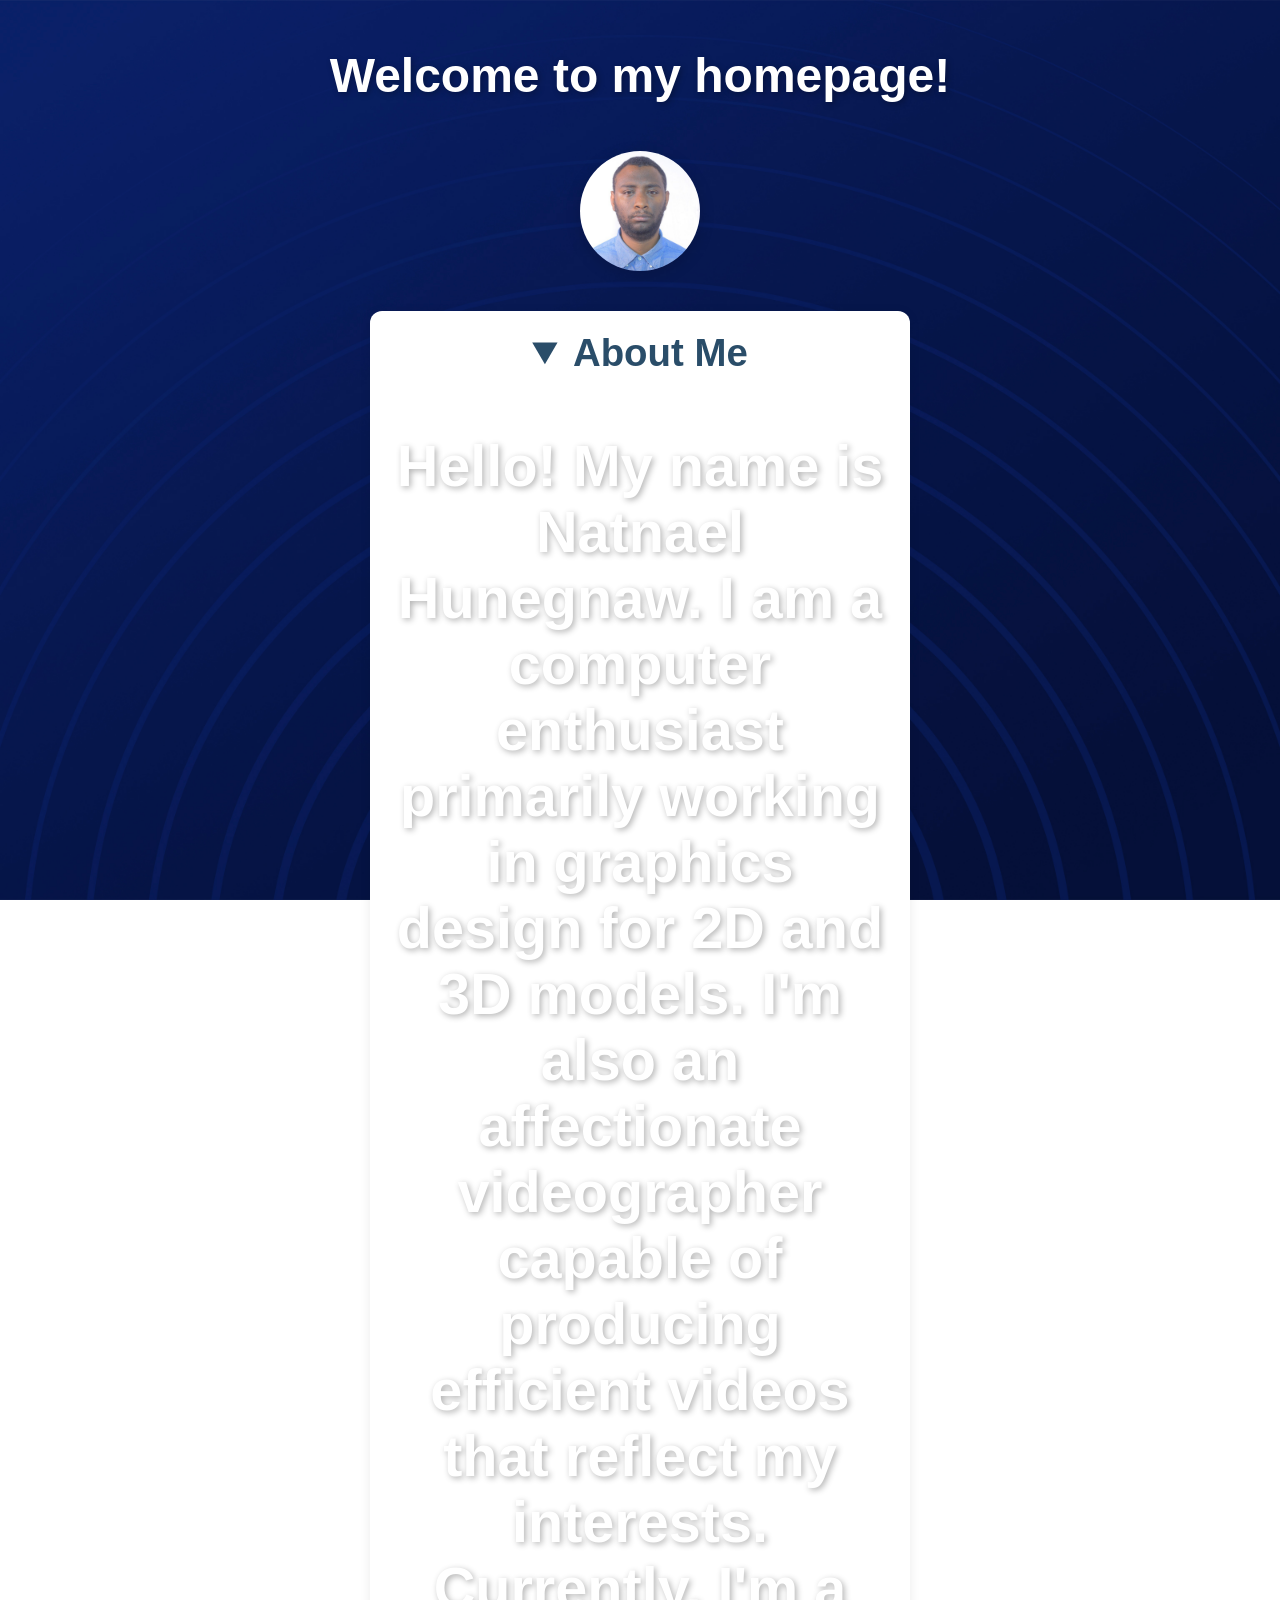
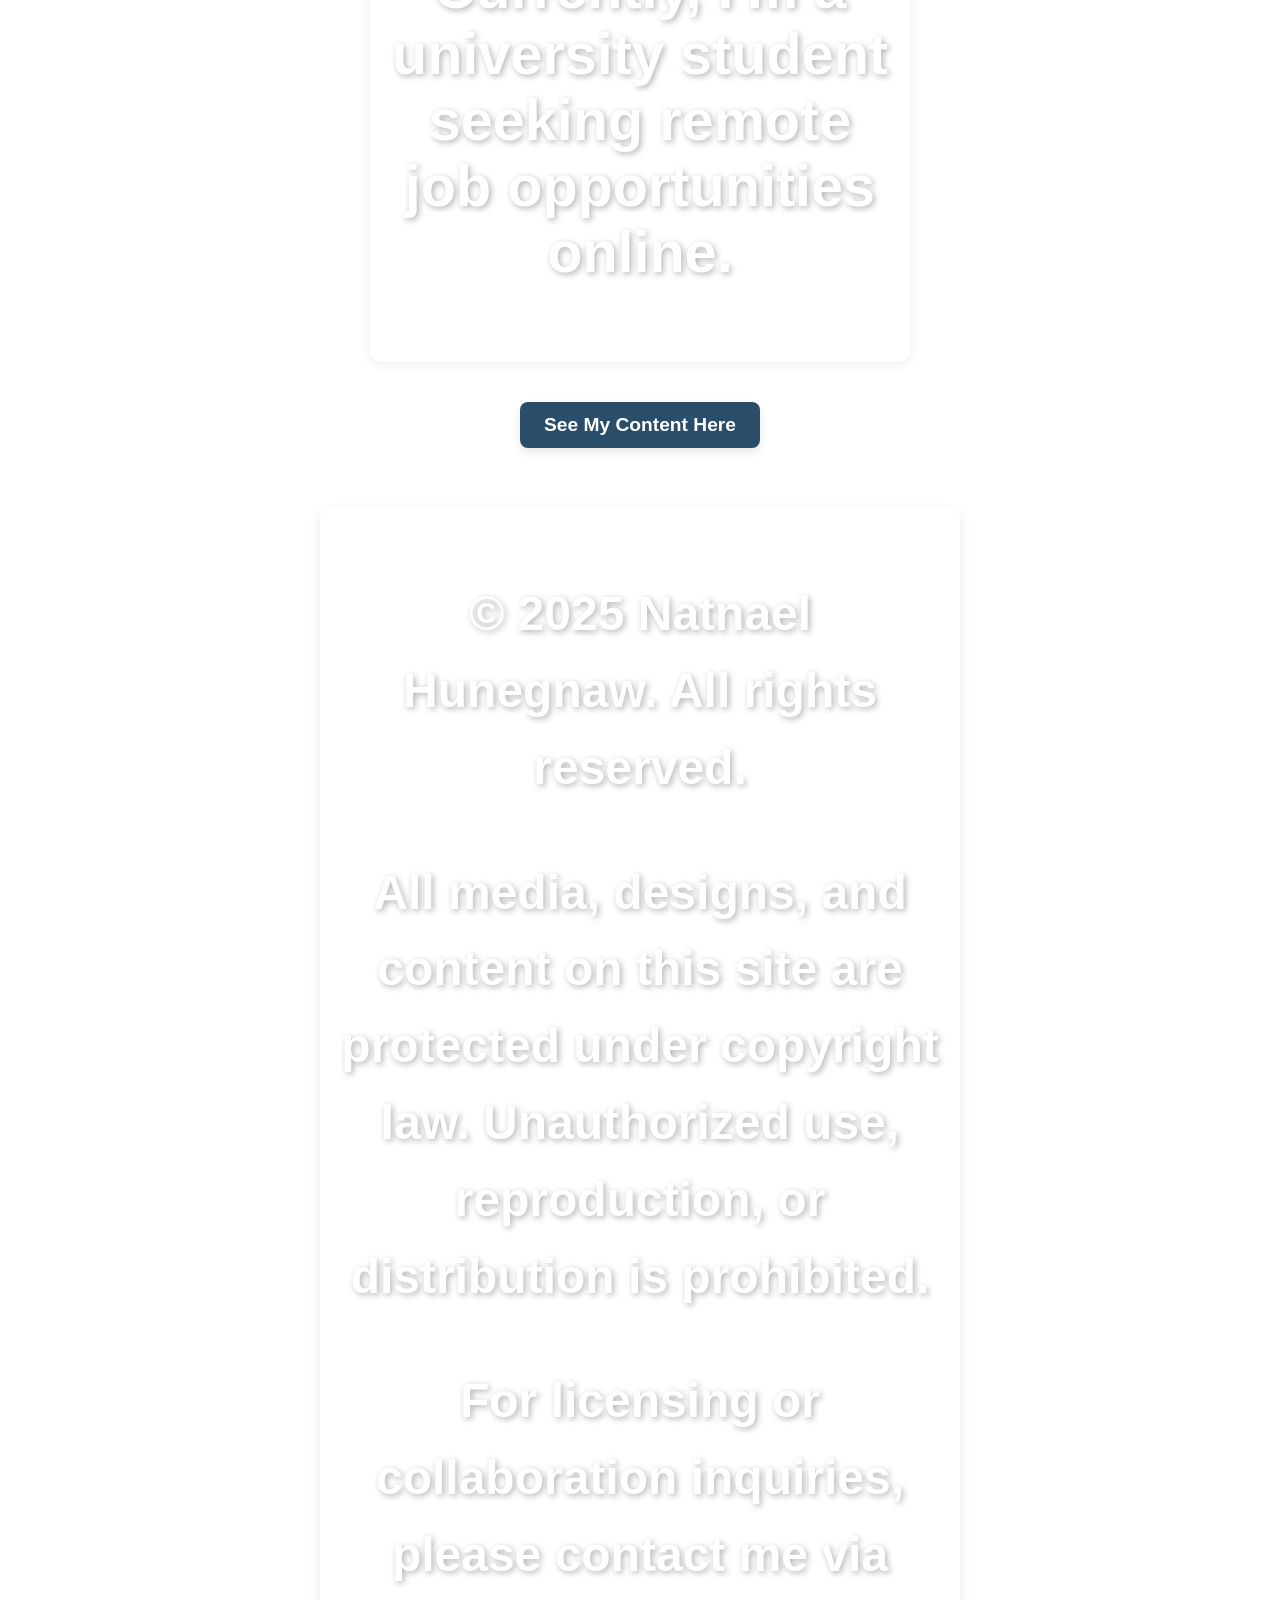
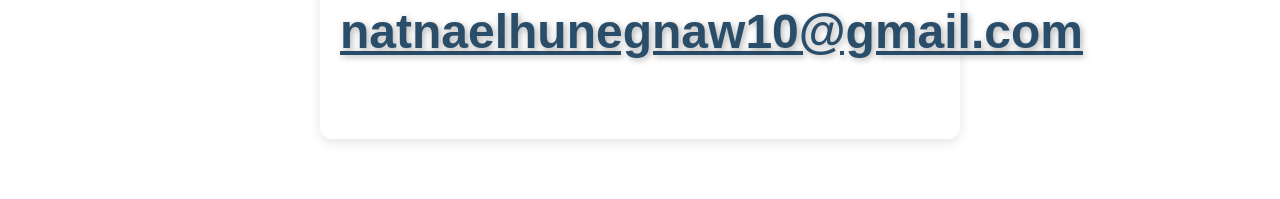
<file: about.html>
<!DOCTYPE html>
<html lang="en" xmlns="http://www.natnaelhunegnaw.com/xhtml">
<head>
  <meta charset="utf-8" />
  <title>Homepage</title>
  <link rel="stylesheet" href="styles.css" />
  <style>
    body {
      font-family: 'Segoe UI', Calibri, sans-serif;
      background: url('background.jpg') no-repeat center center fixed;
      background-size: cover;
      color: #222;
      margin: 0;
      padding: 0;
      text-align: center;
      position: relative;
    }

    p.welcome {
      font-size: 3em;
      font-weight: bold;
      color: #fff;
      text-shadow: 2px 2px 6px rgba(0, 0, 0, 0.3);
      animation: fadeIn 2s ease-in-out;
    }

    @keyframes fadeIn {
      from { opacity: 0; transform: translateY(-20px); }
      to { opacity: 1; transform: translateY(0); }
    }

    img.profile-left {
      display: block;
      margin: 20px auto 0 auto;
      border-radius: 50%;
      width: 120px;
      height: 120px;
      object-fit: cover;
      box-shadow: 0 4px 16px rgba(0, 0, 0, 0.15);
    }

    details {
      background: #fff;
      border-radius: 12px;
      box-shadow: 0 2px 12px rgba(0, 0, 0, 0.08);
      padding: 20px;
      font-size: 1.2em;
      color: #4f4f4f;
      max-width: 500px;
      margin: 40px auto;
    }

    summary {
      color: #2a4d69;
      font-size: 2em;
      font-weight: bold;
      cursor: pointer;
      margin-bottom: 12px;
    }

    a.portfolio-button {
      display: inline-block;
      padding: 12px 24px;
      background-color: #2a4d69;
      color: #fff;
      font-size: 1.2em;
      font-weight: bold;
      text-decoration: none;
      border-radius: 8px;
      box-shadow: 0 4px 10px rgba(0, 0, 0, 0.1);
      transition: background-color 0.3s ease;
    }

    a.portfolio-button:hover {
      background-color: #1e3550;
    }

    footer {
      background: rgba(255, 255, 255, 0.9);
      border-radius: 12px;
      box-shadow: 0 4px 12px rgba(0, 0, 0, 0.1);
      padding: 20px;
      max-width: 600px;
      margin: 60px auto;
      font-size: 1em;
      color: #333;
      line-height: 1.6;
    }

    footer a {
      color: #2a4d69;
      text-decoration: underline;
    }
  </style>
</head>
<body>

  <p class="welcome">Welcome to my homepage!</p>

  <img src="Self portrait.jpg" alt="Self portrait" class="profile-left" />

  <div>
    <details open>
      <summary>About Me</summary>
      <p>
        Hello! My name is Natnael Hunegnaw. I am a computer enthusiast primarily working in graphics design for 2D and 3D models.
        I'm also an affectionate videographer capable of producing efficient videos that reflect my interests.
        Currently, I'm a university student seeking remote job opportunities online.
      </p>
    </details>
  </div>

  <div>
    <a href="portfolio.html" target="_blank" class="portfolio-button">See My Content Here</a>
  </div>

  <footer>
    <p><strong>&copy; 2025 Natnael Hunegnaw. All rights reserved.</strong></p>
    <p>All media, designs, and content on this site are protected under copyright law. Unauthorized use, reproduction, or distribution is prohibited.</p>
    <p>For licensing or collaboration inquiries, please contact me via
      <a href="mailto:natnaelhunegnaw10@gmail.com">natnaelhunegnaw10@gmail.com</a>
    </p>
  </footer>
</body>
</html>
</file>
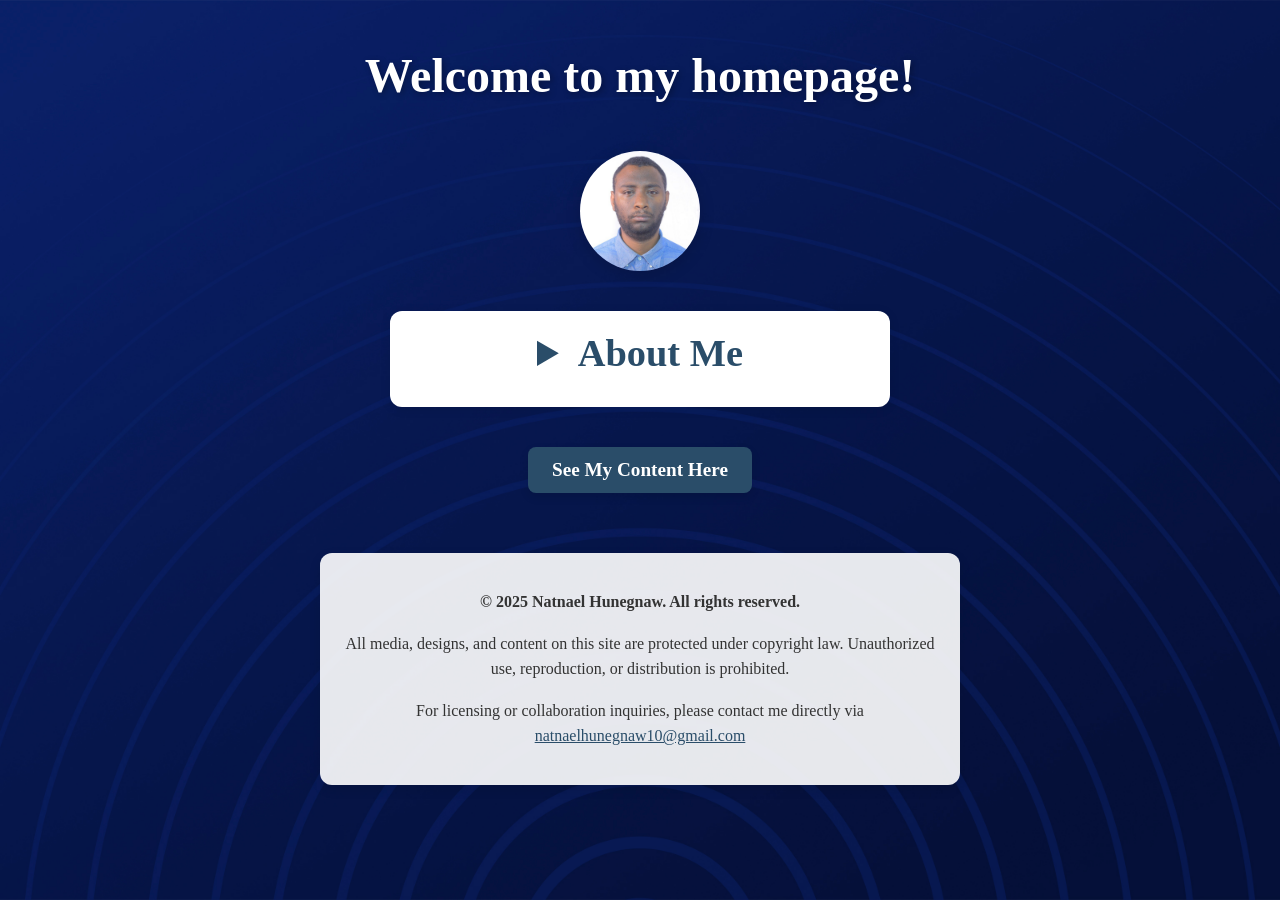
<file: My website.html>
﻿<!DOCTYPE html>
<html lang="en" xmlns="http://www.natnaelhunegnaw.com/xhtml">
<head>
    <meta charset="utf-8" />
    <title>Homepage</title>
    <style>
        body {
            font-family: 'Segoe UI', Calibri (Body), sans-serif;
    background: url('background.jpg') no-repeat center center fixed;
    background-size: cover;
    color: #222;
    margin: 0;
    padding: 0;
    text-align: center;
    position: relative;

        }

        img.profile-left {
            display: block;
            margin: 20px auto 0 auto;
            border-radius: 50%;
            width: 120px;
            height: 120px;
            object-fit: cover;
            box-shadow: 0 4px 16px rgba(0,0,0,0.15);
        }
    </style>
</head>
<body>
  <p style="
    font-size: 3em;
    font-weight: bold;
    color: #FFFFFF; /* darker color */
    text-shadow: 2px 2px 6px rgba(0,0,0,0.3);
    animation: fadeIn 2s ease-in-out;
">
    Welcome to my homepage!
</p>

<style>
@keyframes fadeIn {
    from { opacity: 0; transform: translateY(-20px); }
    to { opacity: 1; transform: translateY(0); }
}
</style>
    <img src="Self portrait.jpg" alt="Self portrait" class="profile-left" />

   <!-- About Me Section -->
<div style="max-width: 500px; margin: 40px auto;">
  <details style="
      background: #fff;
      border-radius: 12px;
      box-shadow: 0 2px 12px rgba(0,0,0,0.08);
      padding: 20px;
      font-size: 1.2em;
      color: #4f4f4f;
  ">
    <summary style="
        color: #2a4d69;
        font-size: 2em;
        font-weight: bold;
        cursor: pointer;
        margin-bottom: 12px;
    ">
      About Me
    </summary>
    <p style="margin-top: 12px;">
      Hello! My name is Natnael Hunegnaw. I am computer enthusiast and primarly work related to graphics design of 2D and 3D models. In addition to that, I'm affectionate videographer capable of producing efficient videos reflecting my interests.  
      Currently, I'm a university student and seeking remote jobs online.  
    </p>
  </details>
</div>

<!-- Independent Button Section -->
<div style="max-width: 500px; margin: 20px auto;">
  <a href="portfolio.html" target="_blank" style="
      display: inline-block;
      padding: 12px 24px;
      background-color: #2a4d69;
      color: #fff;
      font-size: 1.2em;
      font-weight: bold;
      text-decoration: none;
      border-radius: 8px;
      box-shadow: 0 4px 10px rgba(0,0,0,0.1);
      transition: background-color 0.3s ease;
  " onmouseover="this.style.backgroundColor='#1e3550'" onmouseout="this.style.backgroundColor='#2a4d69'">
    See My Content Here
  </a>
</div>
    
</div>
    </details>
</div>
</div>
 <!-- Copyright Section -->
<footer style="
    background: rgba(255, 255, 255, 0.9);
    border-radius: 12px;
    box-shadow: 0 4px 12px rgba(0,0,0,0.1);
    padding: 20px;
    max-width: 600px;
    margin: 60px auto;
    font-size: 1em;
    color: #333;
    line-height: 1.6;
">
  <p style="font-weight: bold;">&copy; 2025 Natnael Hunegnaw. All rights reserved.</p>
  <p>All media, designs, and content on this site are protected under copyright law. Unauthorized use, reproduction, or distribution is prohibited.</p>
  <p>For licensing or collaboration inquiries, please contact me directly via  
    <a href="mailto:natnaelhunegnaw10@gmail.com" style="color: #2a4d69; text-decoration: underline;">
      natnaelhunegnaw10@gmail.com
    </a>
  </p>
</footer>
</body>
</html>
</file>
<file: styles.css>
/* General body layout */
body {
  font-family: 'Segoe UI', Calibri, sans-serif;
  background: url('background.jpg') no-repeat center center fixed;
  background-size: cover;
  color: #222;
  margin: 0;
  padding: 0;
  text-align: center;
  position: relative;
}

/* Welcome text styling */
p {
  font-size: 3em;
  font-weight: bold;
  color: #fff;
  text-shadow: 2px 2px 6px rgba(0, 0, 0, 0.3);
  animation: fadeIn 2s ease-in-out;
}

/* Fade-in animation */
@keyframes fadeIn {
  from {
    opacity: 0;
    transform: translateY(-20px);
  }
  to {
    opacity: 1;
    transform: translateY(0);
  }
}

/* Profile image */
img.profile-left {
  display: block;
  margin: 20px auto 0 auto;
  border-radius: 50%;
  width: 120px;
  height: 120px;
  object-fit: cover;
  box-shadow: 0 4px 16px rgba(0, 0, 0, 0.15);
}

/* About Me container */
div > details {
  background: #fff;
  border-radius: 12px;
  box-shadow: 0 2px 12px rgba(0, 0, 0, 0.08);
  padding: 20px;
  font-size: 1.2em;
  color: #4f4f4f;
  max-width: 500px;
  margin: 40px auto;
}

/* Summary toggle */
summary {
  color: #2a4d69;
  font-size: 2em;
  font-weight: bold;
  cursor: pointer;
  margin-bottom: 12px;
}

/* Portfolio button */
div > a {
  display: inline-block;
  padding: 12px 24px;
  background-color: #2a4d69;
  color: #fff;
  font-size: 1.2em;
  font-weight: bold;
  text-decoration: none;
  border-radius: 8px;
  box-shadow: 0 4px 10px rgba(0, 0, 0, 0.1);
  transition: background-color 0.3s ease;
}

div > a:hover {
  background-color: #1e3550;
}

/* Footer styling */
footer {
  background: rgba(255, 255, 255, 0.9);
  border-radius: 12px;
  box-shadow: 0 4px 12px rgba(0, 0, 0, 0.1);
  padding: 20px;
  max-width: 600px;
  margin: 60px auto;
  font-size: 1em;
  color: #333;
  line-height: 1.6;
}

footer a {
  color: #2a4d69;
  text-decoration: underline;
}
</file>
